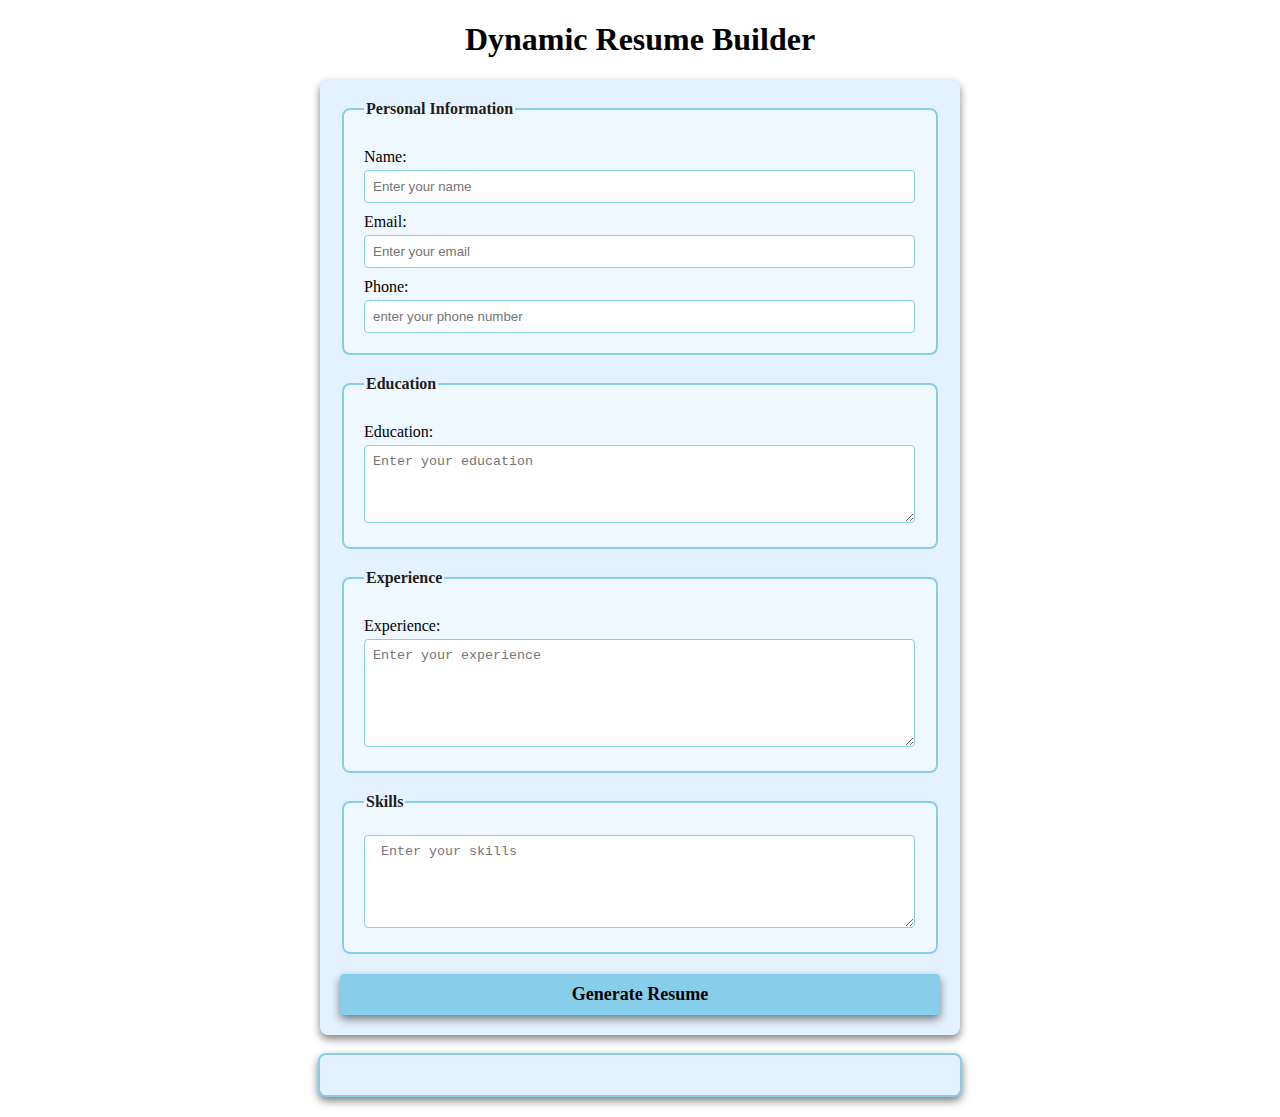
<file: milestone 3/index.html>
<!DOCTYPE html>
<html lang="en">
<head>
  <meta charset="UTF-8">
  <meta name="viewport" content="width=device-width, initial-scale=1.0">
  <title>Dynamic Resume Builder</title>
  <link rel="stylesheet" href="style.css">
</head>
<body>
<h1>Dynamic Resume Builder</h1>
<form id="resume-form">
  <fieldset>
    <legend>Personal Information</legend>
    <label for="name">Name:</label>
    <input type="text" id="name" placeholder="Enter your name" required>

    <label for="email">Email:</label>
    <input type="email" id="email" placeholder="Enter your email">

    <label for="phone ">Phone:</label>
    <input type="tel" id="phone" placeholder="enter your phone number">
  </fieldset>

  <fieldset>
    <legend>Education</legend>

    <label for="education">Education:</label>
    <textarea id="education" placeholder="Enter your education" rows="4" required></textarea>
  </fieldset>

  <fieldset>
    <legend>Experience</legend>

    <label for="experience">Experience:</label>
    <textarea id="experience" placeholder="Enter your experience" rows="6" required></textarea>
  </fieldset>

  <fieldset>
    <legend>Skills</legend>
    <textarea id="skills" placeholder=" Enter your skills" rows="5" required></textarea>
  </fieldset>

  <button type="submit"><b>Generate Resume</b></button>

</form>  
<br>
<!--Dynamic Resume-->
<div id="resume-display">
  <!-- Resume will be Generated below-->
</div>
<script src="script.js"></script>
</body>
</html>
</file>
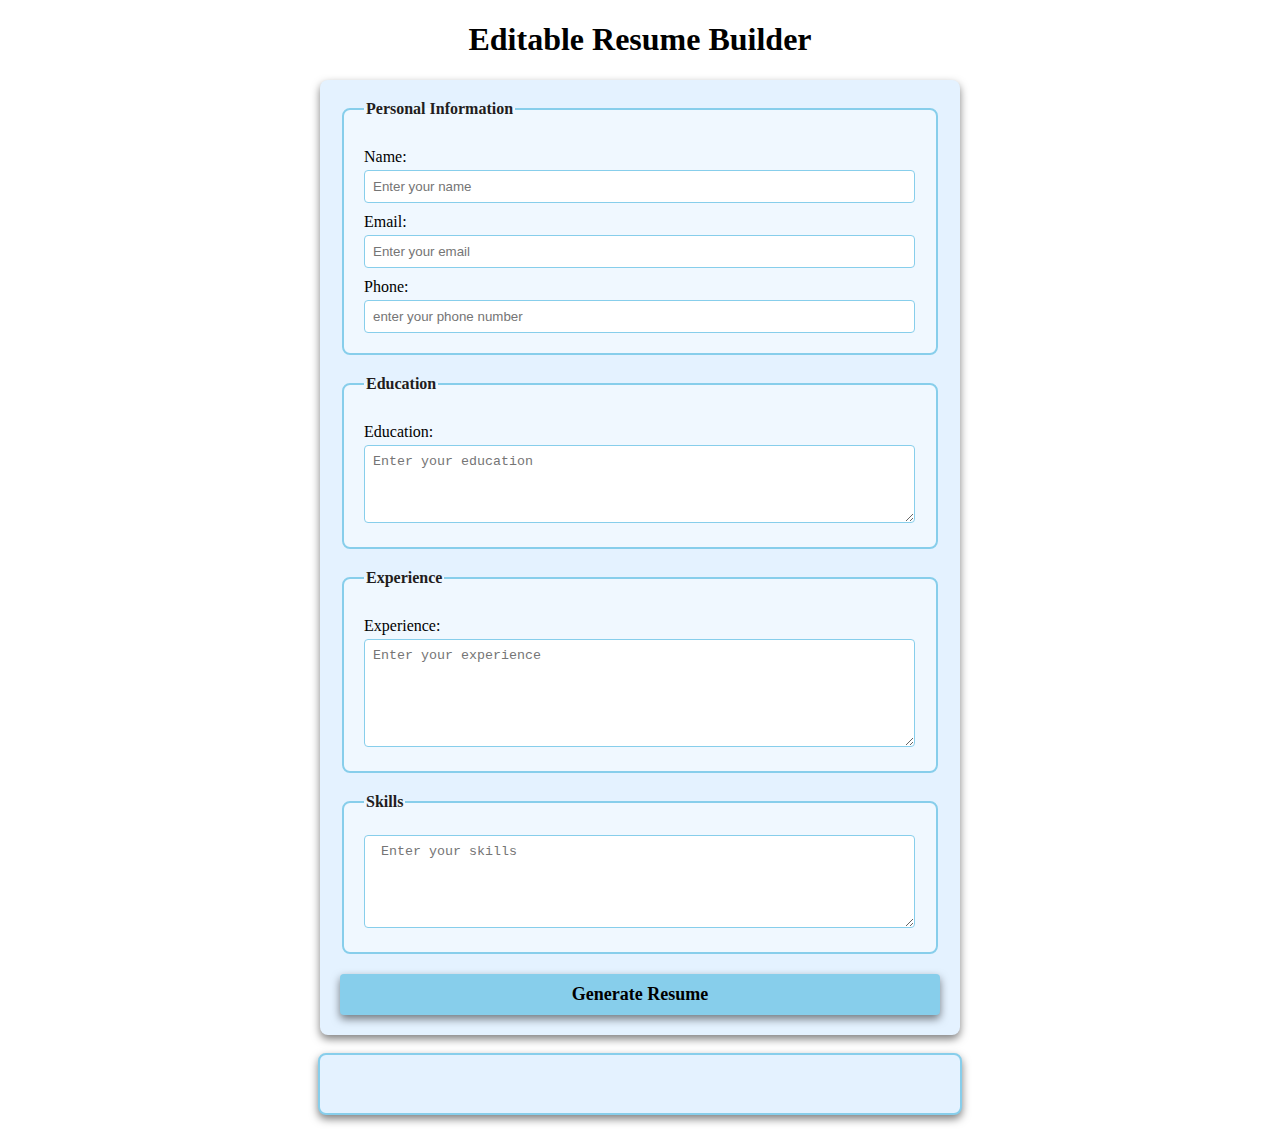
<file: milestone 4/index.html>
<!DOCTYPE html>
<html lang="en">
<head>
  <meta charset="UTF-8">
  <meta name="viewport" content="width=device-width, initial-scale=1.0">
  <title>Editable Resume Builder</title>
  <link rel="stylesheet" href="style.css">
</head>
<body>
<h1>Editable Resume Builder</h1>
<form id="resume-form">
  <fieldset>
    <legend>Personal Information</legend>
    <label for="name">Name:</label>
    <input type="text" id="name" placeholder="Enter your name" required>

    <label for="email">Email:</label>
    <input type="email" id="email" placeholder="Enter your email">

    <label for="phone ">Phone:</label>
    <input type="tel" id="phone" placeholder="enter your phone number">
  </fieldset>

  <fieldset>
    <legend>Education</legend>

    <label for="education">Education:</label>
    <textarea id="education" placeholder="Enter your education" rows="4" required></textarea>
  </fieldset>

  <fieldset>
    <legend>Experience</legend>

    <label for="experience">Experience:</label>
    <textarea id="experience" placeholder="Enter your experience" rows="6" required></textarea>
  </fieldset>

  <fieldset>
    <legend>Skills</legend>
    <textarea id="skills" placeholder=" Enter your skills" rows="5" required></textarea>
  </fieldset>

  <button type="submit"><b>Generate Resume</b></button>

</form>  
<br>
<!--Dynamic & Editable Resume-->
<div id="resume-display" contenteditable="true">
  <!-- Resume will be Generated below-->
</div>
<script src="script.js"></script>
</body>
</html>
</file>
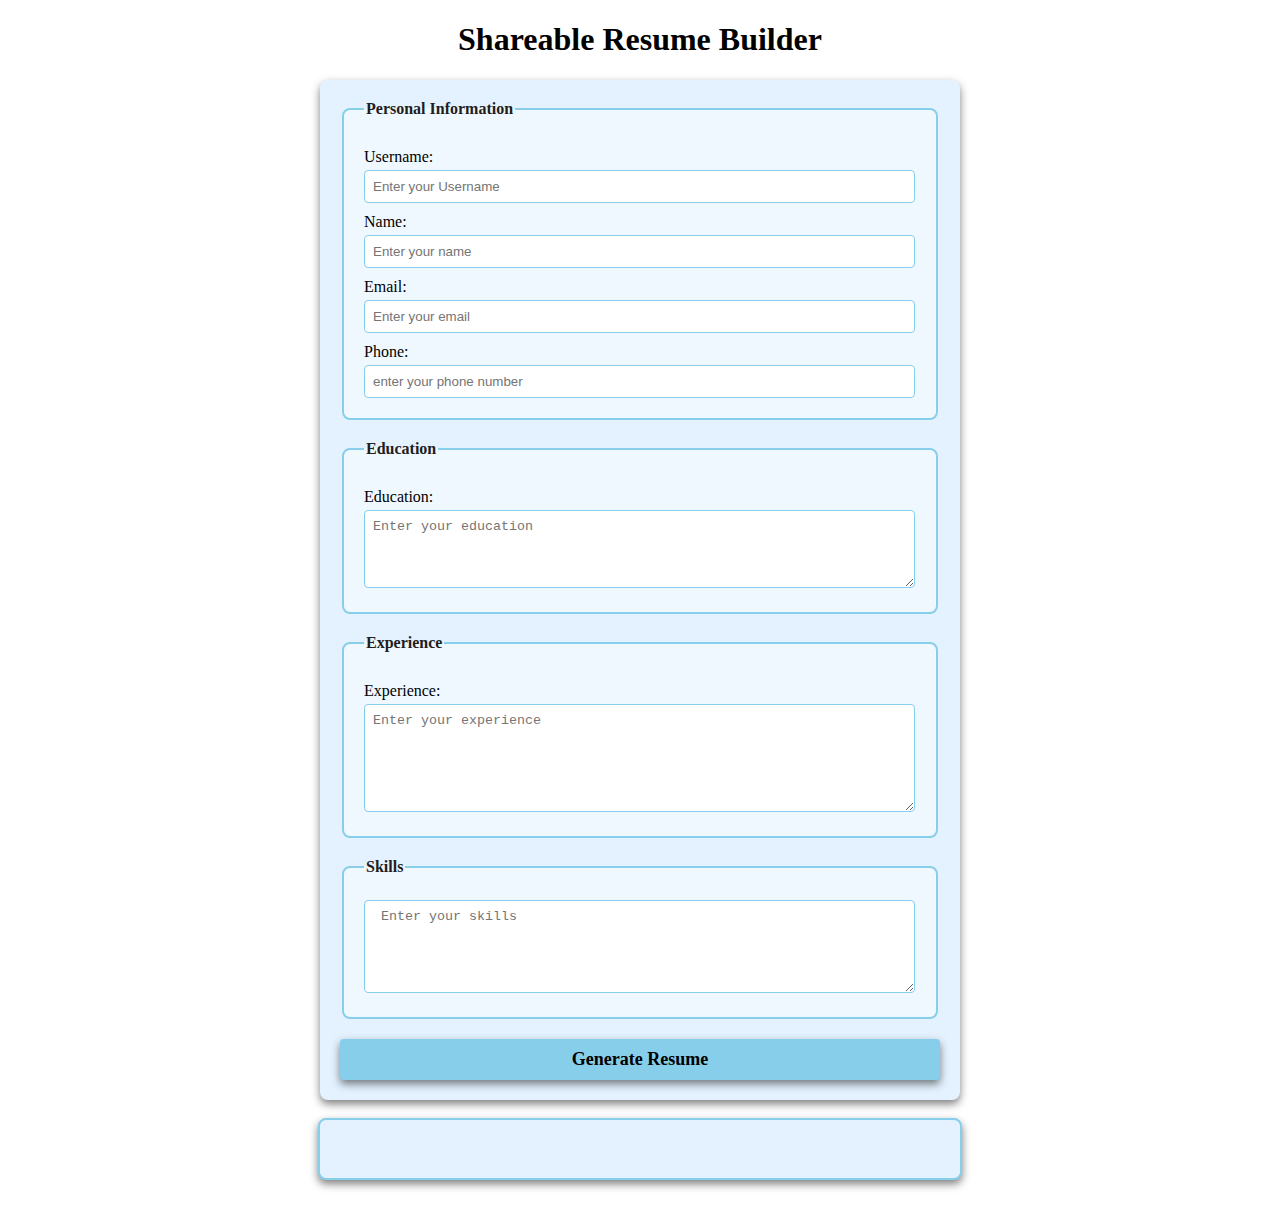
<file: milestone 5/index.html>
<!DOCTYPE html>
<html lang="en">
<head>
  <meta charset="UTF-8">
  <meta name="viewport" content="width=device-width, initial-scale=1.0">
  <title>Shareable Resume Builder</title>
  <link rel="stylesheet" href="style.css">
</head>
<body>
<h1> Shareable Resume Builder</h1>
<form id="resume-form">
  <fieldset>
    <legend>Personal Information</legend>
    <label for="username">Username:</label>
    <input type="text" id="username" placeholder="Enter your Username" required>

    <label for="name">Name:</label>
    <input type="text" id="name" placeholder="Enter your name" required>

    <label for="email">Email:</label>
    <input type="email" id="email" placeholder="Enter your email">

    <label for="phone ">Phone:</label>
    <input type="tel" id="phone" placeholder="enter your phone number">
  </fieldset>

  <fieldset>
    <legend>Education</legend>

    <label for="education">Education:</label>
    <textarea id="education" placeholder="Enter your education" rows="4" required></textarea>
  </fieldset>

  <fieldset>
    <legend>Experience</legend>

    <label for="experience">Experience:</label>
    <textarea id="experience" placeholder="Enter your experience" rows="6" required></textarea>
  </fieldset>

  <fieldset>
    <legend>Skills</legend>
    <textarea id="skills" placeholder=" Enter your skills" rows="5" required></textarea>
  </fieldset>

  <button type="submit"><b>Generate Resume</b></button>

</form>  
<br>
<!--Dynamic & Editable Resume-->
<div id="resume-display" contenteditable="true">
  <!-- Resume will be Generated below-->
</div>
<br>
  <!--Section for the shareable link and download option-->
  <div id="shareable-link-container" style="display: none;">
  <h2>Shareable Link</h2>
<p>Here is the link to view or edit your resume:</p>
<a href="#" id="shareable-link" target="_blank"></a>
<br>
<button id="download-pdf"> <b>download as PDF</b></button>
</div>
<script src="script.js"></script>
</body>
</html>
</file>
<file: milestone 3/style.css>
/* styling form and resume sections */
body {
  font-family: 'Times New Roman', Times, serif;
  margin: 20px;
  padding: 0;
  background-color: white;
}

form {
  margin: auto;
  background-color: rgb(228, 242, 255);
  border-radius: 8px;
  box-shadow: 0 4px 8px rgba(0, 0, 0, 0.5);
  padding: 20px;
  max-width: 600px;
}

h1 {
  text-align: center;
  color: black;
}

fieldset {
  border: 2px solid skyblue;
  border-radius: 8px;
  padding: 20px;
  margin-bottom: 20px;
  background-color: aliceblue;
}

legend {
  font-weight: bold;
  text-align: left;
  color: rgb(34, 29, 29);
}

label {
  display: block;
  margin-top: 10px;
  color: black;

}

input,textarea {
  margin-top: 4px;
  padding: 8px;
  width: calc(100% - 1px);
  border: 1px solid skyblue;
  border-radius: 4px;
  box-sizing: border-box;
}

button {
  display: block;
  width: 100%;
  background-color: skyblue;
  color: black;
  border: none;
  border-radius: 4px;
  box-shadow: 0 4px 8px rgba(0, 0, 0, 0.5);
  margin-top: 10px;
  font-size: 18px;
  font-family: 'Times New Roman', Times, serif;
  padding: 10px;
  cursor: pointer;
}

button :hover {
  color: blue;
}

#resume-display {
  max-width: 600px;
  margin: auto;
  padding: 20px;
  border: 2px solid skyblue;
  border-radius: 8px;
  background-color: rgb(228, 242, 255);
  box-shadow: 0 4px 8px rgba(0, 0, 0, 0.5);
}

#resume-display h2 {
  color: black;
};
</file>
<file: milestone 4/style.css>
/* styling form and resume sections */
body {
  font-family: 'Times New Roman', Times, serif;
  margin: 20px;
  padding: 0;
  background-color: white;
}

form {
  margin: auto;
  background-color: rgb(228, 242, 255);
  border-radius: 8px;
  box-shadow: 0 4px 8px rgba(0, 0, 0, 0.5);
  padding: 20px;
  max-width: 600px;
}

h1 {
  text-align: center;
  color: black;
}

fieldset {
  border: 2px solid skyblue;
  border-radius: 8px;
  padding: 20px;
  margin-bottom: 20px;
  background-color: aliceblue;
}

legend {
  font-weight: bold;
  text-align: left;
  color: rgb(34, 29, 29);
}

label {
  display: block;
  margin-top: 10px;
  color: black;

}

input,textarea {
  margin-top: 4px;
  padding: 8px;
  width: calc(100% - 1px);
  border: 1px solid skyblue;
  border-radius: 4px;
  box-sizing: border-box;
}

button {
  display: block;
  width: 100%;
  background-color: skyblue;
  color: black;
  border: none;
  border-radius: 4px;
  box-shadow: 0 4px 8px rgba(0, 0, 0, 0.5);
  margin-top: 10px;
  font-size: 18px;
  font-family: 'Times New Roman', Times, serif;
  padding: 10px;
  cursor: pointer;
}

button :hover {
  color: blue;
}

#resume-display {
  max-width: 600px;
  margin: auto;
  padding: 20px;
  border: 2px solid skyblue;
  border-radius: 8px;
  background-color: rgb(228, 242, 255);
  box-shadow: 0 4px 8px rgba(0, 0, 0, 0.5);
  /*Making the resume editable*/
  outline: none;
}

#resume-display h2 {
  color: black;
};
</file>
<file: milestone 5/style.css>
/* styling form and resume sections */
body {
  font-family: 'Times New Roman', Times, serif;
  margin: 20px;
  padding: 0;
  background-color: white;
}

form {
  margin: auto;
  background-color: rgb(228, 242, 255);
  border-radius: 8px;
  box-shadow: 0 4px 8px rgba(0, 0, 0, 0.5);
  padding: 20px;
  max-width: 600px;
}

h1 {
  text-align: center;
  color: black;
}

fieldset {
  border: 2px solid skyblue;
  border-radius: 8px;
  padding: 20px;
  margin-bottom: 20px;
  background-color: aliceblue;
}

legend {
  font-weight: bold;
  text-align: left;
  color: rgb(34, 29, 29);
}

label {
  display: block;
  margin-top: 10px;
  color: black;

}

input,textarea {
  margin-top: 4px;
  padding: 8px;
  width: calc(100% - 1px);
  border: 1px solid skyblue;
  border-radius: 4px;
  box-sizing: border-box;
}

button {
  display: block;
  width: 100%;
  background-color: skyblue;
  color: black;
  border: none;
  border-radius: 4px;
  box-shadow: 0 4px 8px rgba(0, 0, 0, 0.5);
  margin-top: 10px;
  font-size: 18px;
  font-family: 'Times New Roman', Times, serif;
  padding: 10px;
  cursor: pointer;
}

button :hover {
  color: blue;
}

#resume-display {
  max-width: 600px;
  margin: auto;
  padding: 20px;
  border: 2px solid skyblue;
  border-radius: 8px;
  background-color: rgb(228, 242, 255);
  box-shadow: 0 4px 8px rgba(0, 0, 0, 0.5);
  /*Making the resume editable*/
  outline: none;
}

#resume-display h2 {
  color: black;
};
</file>
